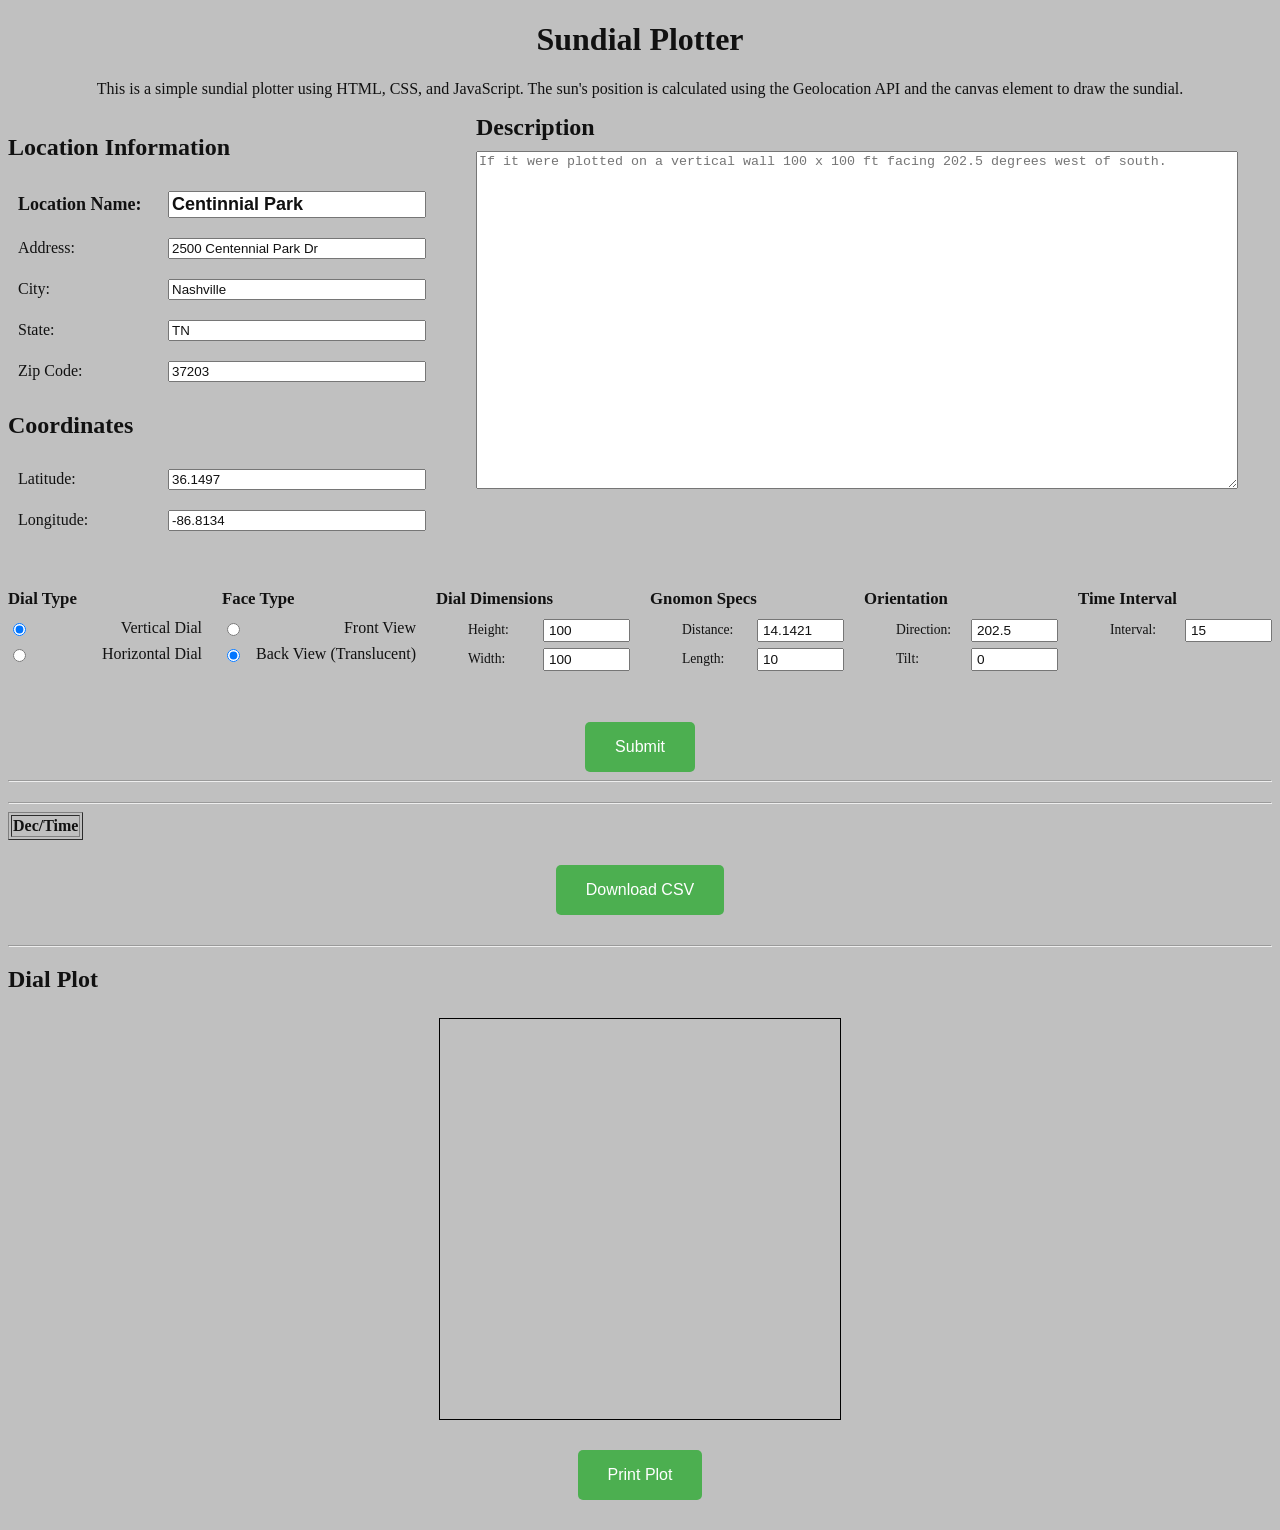
<file: index.html>
<!DOCTYPE html>
<!--
  Sundial Plotter — the form page where you enter a place on Earth.
  You type latitude, longitude, and other settings, then the script draws a sundial.
  The drawing code lives in scripts/sundial.js and the look is in styles/sundial.css.
-->
<html lang="en">
<head>
    <meta charset="UTF-8">
    <meta name="viewport" content="width=device-width, initial-scale=1.0">
    <link rel="stylesheet" href="styles/sundial-app.css?v=20261112c">
    <style>
      /* Fallback so the page stays readable even if an old CSS file is cached. */
      body { background-color: #c0c0c0; color: #111111; }
      input, textarea, select { color: #111111; }
      .action-btn,
      #downloadButton,
      #printPlotButton,
      .buttonContainer button {
        background-color: #4CAF50 !important;
        color: #ffffff !important;
        border: none !important;
        padding: 10px 30px;
        border-radius: 5px;
        font-size: 1rem;
        height: 50px;
        cursor: pointer;
      }
    </style>
    <title>Sun Dial Plotter</title>
</head>
<body>

    <h1 id="title">Sundial Plotter</h1>
    <p id="about">This is a simple sundial plotter using HTML, CSS, and JavaScript. The sun's position is calculated using the Geolocation API and the canvas element to draw the sundial.</p>
    <div id="locationContainer">
        <form id="inputForm">
            <!-- Top Section: Side-by-Side Layout -->
            <div class="top-form-layout">

                <!-- Left Column: Location & Coordinates -->
                <div class="left-column">
                    <h2>Location Information</h2>
                    <div class="location-row-left">
                        <label for="locationName">Location Name:</label>
                        <input type="text" id="locationName" name="locationName" value="Centinnial Park">
                    </div>
                    <div class="location-row-left">
                        <label for="address">Address:</label>
                        <input type="text" id="address" name="address" value="2500 Centennial Park Dr">
                    </div>
                    <div class="location-row-left">
                        <label for="city">City:</label>
                        <input type="text" id="city" name="city" value="Nashville">
                    </div>
                    <div class="location-row-left">
                        <label for="state">State:</label>
                        <input type="text" id="state" name="state" value="TN">
                    </div>
                    <div class="location-row-left">
                        <label for="zip">Zip Code:</label>
                        <input type="text" id="zip" name="zip" value="37203">
                    </div>

                    <h2>Coordinates</h2>
                    <!-- Lat and Lon are used to calculate the sun's position and plot the sundial. Default values are for Whiteville, TN. -->
                    <div class="location-row-left">
                        <label for="lat">Latitude:</label>
                        <input type="number" id="lat" name="coordinates" step="any" value="36.1497">
                    </div>
                    <div class="location-row-left">
                        <label for="lon">Longitude:</label>
                        <input type="number" id="lon" name="coordinates" step="any" value="-86.8134">
                    </div>
                </div>

                <!-- Right Column: Description -->
                <div class="right-column">
                    <h2>Description</h2>
                    <textarea id="description" name="description" placeholder="If it were plotted on a vertical wall 100 x 100 ft facing 202.5 degrees west of south."></textarea>
                </div>

            </div>

            <!-- Unified Master Row for All Configuration Sections -->
            <br>
            <div class="master-config-row">

                <!-- 1. Dial Type -->
                <div class="config-col">
                    <h2>Dial Type</h2>
                    <div class="radio-option">
                        <input type="radio" id="verticalDial" name="dialType" value="v" checked>
                        <label for="verticalDial">Vertical Dial</label>
                    </div>
                    <div class="radio-option">
                        <input type="radio" id="horizontalDial" name="dialType" value="h">
                        <label for="horizontalDial">Horizontal Dial</label>
                    </div>
                </div>

                <!-- 2. Face Type -->
                <div class="config-col">
                    <h2>Face Type</h2>
                    <div class="radio-option">
                        <input type="radio" id="frontView" name="FaceType" value="Front">
                        <label for="frontView">Front View</label>
                    </div>
                    <div class="radio-option">
                        <input type="radio" id="backView" name="FaceType" value="Back" checked>
                        <label for="backView">Back View (Translucent)</label>
                    </div>
                </div>

                <!-- 3. Dial Dimensions -->
                <div class="config-col">
                    <h2>Dial Dimensions</h2>
                    <div class="spec-field">
                        <label for="dialHeight">Height:</label>
                        <input type="number" id="dialHeight" name="dialSize" step="1" value="100">
                    </div>
                    <div class="spec-field">
                        <label for="dialWidth">Width:</label>
                        <input type="number" id="dialWidth" name="dialSize" step="1" value="100">
                    </div>
                </div>

                <!-- 4. Gnomon Specifications -->
                <div class="config-col">
                    <h2>Gnomon Specs</h2>
                    <div class="spec-field">
                        <label for="alpha">Distance:</label>
                        <input type="number" id="alpha" name="alpha" step="any" value="14.1421">
                    </div>
                    <div class="spec-field">
                        <label for="beta">Length:</label>
                        <input type="number" id="beta" name="beta" step="any" value="10">
                    </div>
                </div>

                <!-- 5. Orientation -->
                <div class="config-col">
                    <h2>Orientation</h2>
                    <div class="spec-field">
                        <label for="omega">Direction:</label>
                        <input type="number" id="omega" name="omega" step="any" value="202.5">
                    </div>
                    <div class="spec-field">
                        <label for="tau">Tilt:</label>
                        <input type="number" id="tau" name="tau" step="any" value="0">
                    </div>
                </div>

                <!-- 6. Time Interval -->
                <div class="config-col">
                    <h2>Time Interval</h2>
                    <div class="spec-field">
                        <label for="timeInterval">Interval:</label>
                        <input type="number" id="timeInterval" name="timeInterval" step="15" value="15">
                    </div>
                </div>

            </div>

            <!-- Submit Button Centered Underneath -->
            <div class="buttonContainer">
                <button type="button" class="action-btn" onclick="readValues()">Submit</button>
            </div>
            <hr />
            <div id="results"></div>
            <hr />
            <table id="data-table" border="1">
                <thead>
                    <tr>
                        <th>Dec/Time</th> <!-- Row header for Dec -->
                        <!-- Dynamic time headers will be added here -->
                    </tr>
                </thead>
                <tbody id="body-row">
                    <!-- Data rows will be dynamically added here -->
                </tbody>
            </table>
            <div id="downloadButtonContainer">
                <button type="button" id="downloadButton" class="action-btn">Download CSV</button>
            </div>
            <hr />
            <h2 id="dialPlotTitle">Dial Plot</h2>
            <div class="canvas-container">
                <canvas id="sundialCanvas" width="400" height="400"></canvas>
            </div>
            <div id="printPlotButtonContainer">
                <button type="button" id="printPlotButton" class="action-btn">Print Plot</button>
            </div>
            <script src="scripts/sundial-app.js"></script>
</body>
</html>
</file>
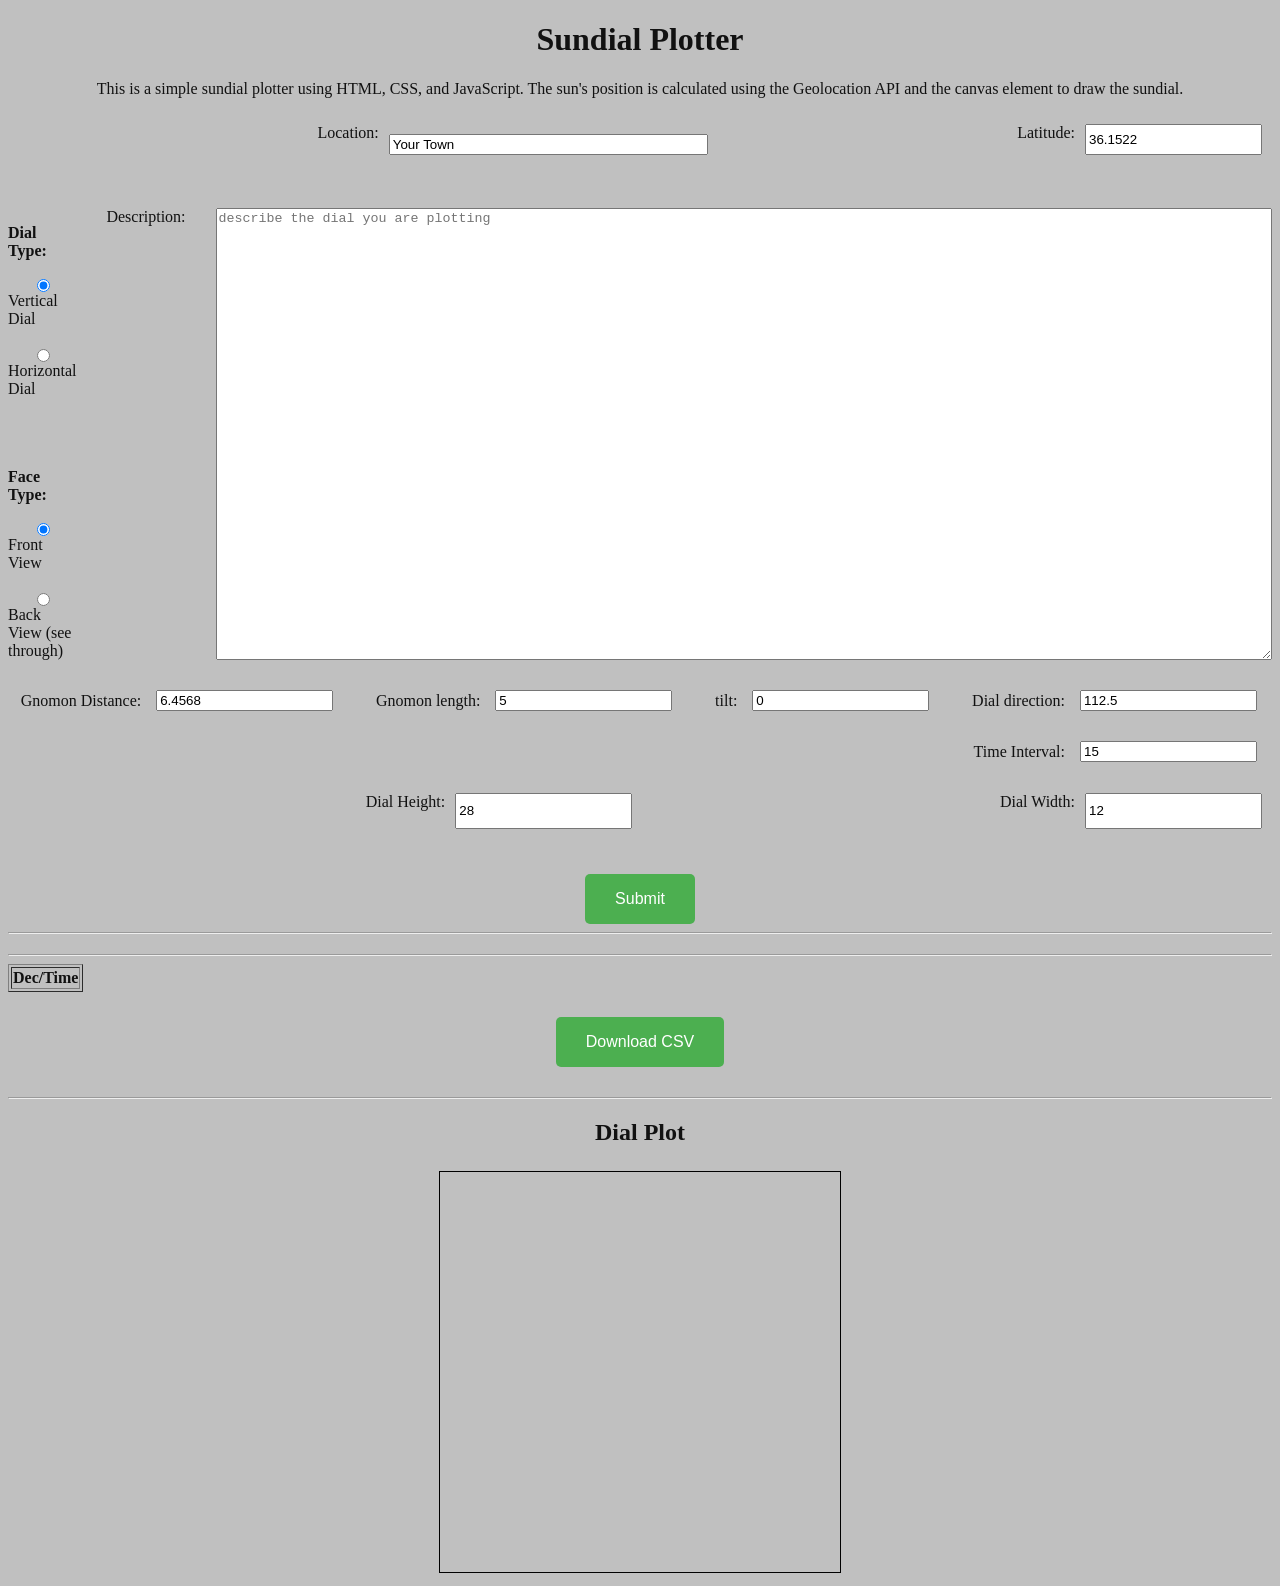
<file: main.html>
<!DOCTYPE html>
<html lang="en">
    <head>
        <meta charset="UTF-8">
        <meta name="viewport" content="width=device-width, initial-scale=1.0">
        <link rel="stylesheet" href="styles/sundial.css">
        <title>Sun Dial Plotter</title>
    </head>
    <body>
        
        <h1 id="title">Sundial Plotter</h1>
        <p id="about">This is a simple sundial plotter using HTML, CSS, and JavaScript. The sun's position is calculated using the Geolocation API and the canvas element to draw the sundial.</p>
        <form id="locationContainer">
            <form id="inputForm">
                <div class="location-row">
                    <label for="location">Location:</label>
                    <input type="text" id="location" name="location" value="Your Town">
                    <label for="lat">Latitude:</label>
                    <input type="number" id="lat" name="coordinates" step="any" value="36.1522">
                </div>
                <br>
                <div class="type-row">                        
                    <div class="type-col">
                        <p id="dialType"><b>Dial Type:</b></p>
                        <input type="radio" id="verticalDial" name="dialType"  value="v" checked>
                        <label for="verticalDial">Vertical Dial</label>
                        <br>
                        <input type="radio" id="horizontalDial" name="dialType" value="h">
                        <label for="horizontalDial">Horizontal Dial</label><br><br>
                        <br>
                        
                        <p id="dialFace"><b>Face Type:</b></p>
                        <input type="radio" id="frontView" Name="FaceType" value="Front" checked>
                        <label for="frontView">Front View</label>
                        <br>
                        <input type="radio" id="backView" name="FaceType" value="Back">
                        <label for="backView">Back View (see through)</label>
                    </div>
                    <label for="description">Description:</label>
                    <textarea rows = "10" columns = "20" id="description" name="description" placeholder = "describe the dial you are plotting"></textarea>
                </div>
                <br>
                <div class="specification-row">
                    <label for="alpha">Gnomon Distance:</label>
                    <input type="number" id="alpha" name="alpha" step="any" value="6.4568"><br><br>
        
                    <label for="beta">Gnomon length:</label>  
                    <input type="number" id="beta" name="beta" step="any" value="5"><br><br>
                    <label for="tau">tilt:</label>
                    <input type="number" id="tau" name="tau" step="any" value="0"><br><br>
        
                    <label for="omega">Dial direction:</label>
                    <input type="number" id="omega" name="omega" step="any" value="112.5"><br><br>
        
                    <label for="timeInterval">Time Interval:</label>
                    <input type="number" id="timeInterval" name="timeInterval" step="15" value="15"><br><br>
                </div>        
                <br>
                <div class="dialSize-row">
                    <label for="dialHeight">Dial Height:</label>
                    <input type="number" id="dialHeight" name="dialSize" step="1" value="28">
                
                    <label for="dialWidth">Dial Width:</label>
                    <input type="number" id="dialWidth" name="dialSize" step="1" value="12">
                    <br><br>
                </div>

                <div class="buttonContainer">
                    <button type="button" onclick="readValues()">Submit</button>
                </div>  
            </form>
        </div>
        <hr />
        <div id="results"></div>
        <hr />
        <table id="data-table" border="1">
            <thead>
                <tr>
                    <th>Dec/Time</th> <!-- Row header for Dec -->
                    <!-- Dynamic time headers will be added here -->
                </tr>
            </thead>
            <tbody id="body-row">
                <!-- Data rows will be dynamically added here -->
            </tbody>
        </table>
        <div id="downloadButtonContainer">    
            <button id="downloadButton">Download CSV</button>
        </div>
        <hr />
        <h2 id="dialPlotTitle">Dial Plot</h2>
        <div class="canvas-container">
            <canvas id="sundialCanvas" width="400" height="400"></canvas>
        </div>
        <script src="scripts/sundial.js"></script>
    </body>
</html>
</file>
<file: styles/sundial-app.css>
/*
  Look-and-feel for the Sundial Plotter page.
  Lays out the form, the canvas, and print-friendly styles.
*/
body {
    background-color: #c0c0c0;
    color: #111111;
}

h1 {
    text-align: center;
}

#about {
    margin-top: 20px;
    text-align: center;
}

h2 {
    text-align: center;
}

h3 {
    text-align: center;
}

#locationContainer,
#inputForm {
    text-align: left;
    margin-left: 0;
}

    #inputForm h2 {
        text-align: left !important;
        margin-left: 0;
    }

.location-row {
    display: flex;
    padding: 10px;
    gap: 10px;
    justify-content: flex-start;
}

.location-row-left,
.location-row-right {
    display: flex;
    padding: 10px;
    gap: 10px;
    margin-left: 0;
    width: 250px;
}

.location-row-left {
    display: flex;
    justify-content: flex-start !important;
    align-items: center;
    gap: 10px;
    width: 100%;
    margin-right: auto;
    margin-left: 0 !important;
}

.location-row-right {
    display: flex;
    padding: 5px 10px;
    gap: 10px;
    justify-content: flex-end !important;
    align-items: center;
    width: 100%;
}

    .location-row-left label,
    .location-row-right label {
        margin-left: 0 !important;
    }

.location-row-left label {
    width: 140px;
    flex-shrink: 0;
    text-align: left;
    margin-left: 0 !important;
}

label[for="locationName"],
#locationName {
    font-weight: bold;
    font-size: calc(1em + 2px);
}

.location-row-left input,
.location-row-right input {
    width: 250px;
}

#location {
    display: flex;
    margin-left: 0;
    margin-top: 10px;
    text-align: left;
    width: 25%;
}

.coordinates {
    display: flex;
    margin-top: 10px;
    margin-right: auto;
    text-align: left;
    width: 25%;
}

.top-form-layout {
    display: flex;
    gap: 40px;
    align-items: flex-start;
    width: 100%;
}

    .top-form-layout .left-column {
        display: flex;
        flex-direction: column;
    }

    .top-form-layout .right-column {
        display: flex;
        flex-direction: column;
        flex: 0.95;
        height: 100%;
    }

.right-column h2 {
    text-align: left !important;
    margin-left: 0;
    margin-top: 0;
    margin-bottom: 10px;
}

.top-form-layout .right-column textarea {
    width: 100%;
    height: 332px;
    min-height: 235px;
    resize: vertical;
}

label {
    margin-left: auto;
}

.type-row {
    display: flex;
    justify-content: space-between;
    width: 100%;
    margin-top: 25px;
    gap: 30px;
}

textarea {
    width: 90%;
}

.type-col {
    flex: 1;
    display: flex;
    flex-direction: column;
    align-items: center;
}

    .type-col h2 {
        text-align: left !important;
        width: 220px;
        margin-top: 0;
        margin-bottom: 10px;
    }

.radio-option {
    display: flex;
    align-items: center;
    justify-content: flex-start;
    width: 100%;
    margin-bottom: 8px;
}

/* Master container holding configuration columns */
.master-config-row {
    display: flex;
    flex-wrap: wrap;
    justify-content: center;
    width: 100%;
    margin-top: 30px;
    gap: 20px;
    align-items: flex-start;
}

.config-col {
    flex: 1 1 190px;
    min-width: 180px;
    display: flex;
    flex-direction: column;
    align-items: flex-start;
}

    .config-col h2 {
        text-align: left !important;
        width: 100%;
        margin-top: 0;
        margin-bottom: 10px;
        font-size: 1.05rem;
        white-space: nowrap;
    }

    .config-col .radio-option {
        display: flex;
        align-items: center;
        gap: 8px;
        margin-bottom: 8px;
        white-space: nowrap;
    }

    .config-col .spec-field {
        display: flex;
        align-items: center;
        justify-content: space-between;
        width: 100%;
        margin-bottom: 6px;
        gap: 10px;
    }

        .config-col .spec-field label {
            font-size: 0.85rem;
            text-align: left;
            flex-shrink: 0;
            width: 65px;
        }

        .config-col .spec-field input {
            width: 100%;
            max-width: 75px;
            font-size: 0.85rem;
            padding: 2px 4px;
        }

/* Unified Buttons and Containers */
.buttonContainer {
    display: flex;
    justify-content: center;
    width: 100%;
    margin-top: 35px;
    clear: both;
}

.action-btn,
.button,
.buttonContainer button,
.downloadButton,
#downloadButton,
#printPlotButton {
    margin-top: 10px;
    padding: 10px 30px;
    background-color: #4CAF50 !important;
    color: #ffffff !important;
    border: none !important;
    cursor: pointer;
    border-radius: 5px;
    font-size: 1rem;
    height: 50px;
}

.specs-row {
    display: flex;
    flex-wrap: wrap;
    gap: 20px;
    justify-content: center;
    align-items: flex-start;
    margin-bottom: 20px;
}

.specs-col {
    flex: 1;
    display: flex;
    flex-direction: column;
    align-items: flex-start;
    min-width: 0;
}

    .specs-col h2 {
        text-align: left !important;
        width: 100%;
        margin-top: 0;
        margin-bottom: 10px;
        font-size: 1.1rem;
        white-space: nowrap;
    }

.spec-field {
    display: flex;
    align-items: center;
    justify-content: space-between;
    width: 100%;
    margin-bottom: 8px;
}

    .spec-field label {
        width: 130px;
        text-align: left;
        flex-shrink: 0;
    }

    .spec-field input {
        flex: 1;
        min-width: 0;
        max-width: 90px;
    }

.spec-group {
    flex: 1 1 150px;
    min-width: 140px;
}

.dialSize-row {
    display: flex;
    gap: 10px;
}

.specification-row {
    display: flex;
    flex-wrap: wrap;
    align-items: center;
    gap: 15px;
    padding: 5px 0;
}

#results {
    margin-top: 20px;
    text-align: center;
}

.row {
    display: flex;
}

.column {
    flex: 25%;
    padding: 10px;
}

.timeLineRow {
    display: flex;
    gap: 10px;
}

.timeLineColumn {
    flex: 10%;
    padding: 10px;
}

#downloadButtonContainer {
    display: flex;
    justify-content: center;
    align-items: center;
    width: 100%;
    margin: 15px 0 30px;
    text-align: center;
}

#downloadButton {
    display: inline-block;
    margin-left: auto;
    margin-right: auto;
    background-color: #4CAF50 !important;
    color: #ffffff !important;
    border: none !important;
    padding: 10px 30px;
    border-radius: 5px;
    font-size: 1rem;
    height: 50px;
    cursor: pointer;
}

.canvas-container {
    display: flex;
    justify-content: center;
    align-items: center;
}

#printPlotButtonContainer {
    display: flex;
    justify-content: center;
    align-items: center;
    width: 100%;
    margin: 15px 0 30px;
    text-align: center;
}

#printPlotButton {
    display: inline-block;
    margin-left: auto;
    margin-right: auto;
    background-color: #4CAF50 !important;
    color: #ffffff !important;
    border: none !important;
    padding: 10px 30px;
    border-radius: 5px;
    font-size: 1rem;
    height: 50px;
    cursor: pointer;
}

#sundialCanvas {
    border: 1px solid black;
    margin: 5px 5px;
}

@media print {
    body * {
        visibility: hidden;
    }

    #dialPlotTitle,
    #dialPlotTitle *,
    .canvas-container,
    .canvas-container * {
        visibility: visible;
    }

    #dialPlotTitle,
    .canvas-container {
        position: absolute;
        left: 0;
        width: 100%;
        text-align: center;
    }

    #dialPlotTitle {
        top: 0;
    }

    .canvas-container {
        top: 40px;
    }

    #printPlotButtonContainer {
        display: none !important;
    }
}
</file>
<file: styles/sundial.css>
/*
  Look-and-feel for the Sundial Plotter page.
  Lays out the form, the canvas, and print-friendly styles.
*/
body {
    background-color: #c0c0c0;
    color: #111111;
}

h1 {
    text-align: center;
}

#about {
    margin-top: 20px;
    text-align: center;
}

h2 {
    text-align: center;
}

h3 {
    text-align: center;
}

#locationContainer,
#inputForm {
    text-align: left;
    margin-left: 0;
}

    #inputForm h2 {
        text-align: left !important;
        margin-left: 0;
    }

.location-row {
    display: flex;
    padding: 10px;
    gap: 10px;
    justify-content: flex-start;
}

.location-row-left,
.location-row-right {
    display: flex;
    padding: 10px;
    gap: 10px;
    margin-left: 0;
    width: 250px;
}

.location-row-left {
    display: flex;
    justify-content: flex-start !important;
    align-items: center;
    gap: 10px;
    width: 100%;
    margin-right: auto;
    margin-left: 0 !important;
}

.location-row-right {
    display: flex;
    padding: 5px 10px;
    gap: 10px;
    justify-content: flex-end !important;
    align-items: center;
    width: 100%;
}

    .location-row-left label,
    .location-row-right label {
        margin-left: 0 !important;
    }

.location-row-left label {
    width: 140px;
    flex-shrink: 0;
    text-align: left;
    margin-left: 0 !important;
}

label[for="locationName"],
#locationName {
    font-weight: bold;
    font-size: calc(1em + 2px);
}

.location-row-left input,
.location-row-right input {
    width: 250px;
}

#location {
    display: flex;
    margin-left: 0;
    margin-top: 10px;
    text-align: left;
    width: 25%;
}

.coordinates {
    display: flex;
    margin-top: 10px;
    margin-right: auto;
    text-align: left;
    width: 25%;
}

.top-form-layout {
    display: flex;
    gap: 40px;
    align-items: flex-start;
    width: 100%;
}

    .top-form-layout .left-column {
        display: flex;
        flex-direction: column;
    }

    .top-form-layout .right-column {
        display: flex;
        flex-direction: column;
        flex: 0.95;
        height: 100%;
    }

.right-column h2 {
    text-align: left !important;
    margin-left: 0;
    margin-top: 0;
    margin-bottom: 10px;
}

.top-form-layout .right-column textarea {
    width: 100%;
    height: 332px;
    min-height: 235px;
    resize: vertical;
}

label {
    margin-left: auto;
}

.type-row {
    display: flex;
    justify-content: space-between;
    width: 100%;
    margin-top: 25px;
    gap: 30px;
}

textarea {
    width: 90%;
}

.type-col {
    flex: 1;
    display: flex;
    flex-direction: column;
    align-items: center;
}

    .type-col h2 {
        text-align: left !important;
        width: 220px;
        margin-top: 0;
        margin-bottom: 10px;
    }

.radio-option {
    display: flex;
    align-items: center;
    justify-content: flex-start;
    width: 100%;
    margin-bottom: 8px;
}

/* Master container holding configuration columns */
.master-config-row {
    display: flex;
    flex-wrap: wrap;
    justify-content: center;
    width: 100%;
    margin-top: 30px;
    gap: 20px;
    align-items: flex-start;
}

.config-col {
    flex: 1 1 190px;
    min-width: 180px;
    display: flex;
    flex-direction: column;
    align-items: flex-start;
}

    .config-col h2 {
        text-align: left !important;
        width: 100%;
        margin-top: 0;
        margin-bottom: 10px;
        font-size: 1.05rem;
        white-space: nowrap;
    }

    .config-col .radio-option {
        display: flex;
        align-items: center;
        gap: 8px;
        margin-bottom: 8px;
        white-space: nowrap;
    }

    .config-col .spec-field {
        display: flex;
        align-items: center;
        justify-content: space-between;
        width: 100%;
        margin-bottom: 6px;
        gap: 10px;
    }

        .config-col .spec-field label {
            font-size: 0.85rem;
            text-align: left;
            flex-shrink: 0;
            width: 65px;
        }

        .config-col .spec-field input {
            width: 100%;
            max-width: 75px;
            font-size: 0.85rem;
            padding: 2px 4px;
        }

/* Unified Buttons and Containers */
.buttonContainer {
    display: flex;
    justify-content: center;
    width: 100%;
    margin-top: 35px;
    clear: both;
}

.action-btn,
.button,
.buttonContainer button,
.downloadButton,
#downloadButton,
#printPlotButton {
    margin-top: 10px;
    padding: 10px 30px;
    background-color: #4CAF50 !important;
    color: #ffffff !important;
    border: none !important;
    cursor: pointer;
    border-radius: 5px;
    font-size: 1rem;
    height: 50px;
}

.specs-row {
    display: flex;
    flex-wrap: wrap;
    gap: 20px;
    justify-content: center;
    align-items: flex-start;
    margin-bottom: 20px;
}

.specs-col {
    flex: 1;
    display: flex;
    flex-direction: column;
    align-items: flex-start;
    min-width: 0;
}

    .specs-col h2 {
        text-align: left !important;
        width: 100%;
        margin-top: 0;
        margin-bottom: 10px;
        font-size: 1.1rem;
        white-space: nowrap;
    }

.spec-field {
    display: flex;
    align-items: center;
    justify-content: space-between;
    width: 100%;
    margin-bottom: 8px;
}

    .spec-field label {
        width: 130px;
        text-align: left;
        flex-shrink: 0;
    }

    .spec-field input {
        flex: 1;
        min-width: 0;
        max-width: 90px;
    }

.spec-group {
    flex: 1 1 150px;
    min-width: 140px;
}

.dialSize-row {
    display: flex;
    gap: 10px;
}

.specification-row {
    display: flex;
    flex-wrap: wrap;
    align-items: center;
    gap: 15px;
    padding: 5px 0;
}

#results {
    margin-top: 20px;
    text-align: center;
}

.row {
    display: flex;
}

.column {
    flex: 25%;
    padding: 10px;
}

.timeLineRow {
    display: flex;
    gap: 10px;
}

.timeLineColumn {
    flex: 10%;
    padding: 10px;
}

#downloadButtonContainer {
    display: flex;
    justify-content: center;
    align-items: center;
    width: 100%;
    margin: 15px 0 30px;
    text-align: center;
}

#downloadButton {
    display: inline-block;
    margin-left: auto;
    margin-right: auto;
    background-color: #4CAF50 !important;
    color: #ffffff !important;
    border: none !important;
    padding: 10px 30px;
    border-radius: 5px;
    font-size: 1rem;
    height: 50px;
    cursor: pointer;
}

.canvas-container {
    display: flex;
    justify-content: center;
    align-items: center;
}

#printPlotButtonContainer {
    display: flex;
    justify-content: center;
    align-items: center;
    width: 100%;
    margin: 15px 0 30px;
    text-align: center;
}

#printPlotButton {
    display: inline-block;
    margin-left: auto;
    margin-right: auto;
    background-color: #4CAF50 !important;
    color: #ffffff !important;
    border: none !important;
    padding: 10px 30px;
    border-radius: 5px;
    font-size: 1rem;
    height: 50px;
    cursor: pointer;
}

#sundialCanvas {
    border: 1px solid black;
    margin: 5px 5px;
}

@media print {
    body * {
        visibility: hidden;
    }

    #dialPlotTitle,
    #dialPlotTitle *,
    .canvas-container,
    .canvas-container * {
        visibility: visible;
    }

    #dialPlotTitle,
    .canvas-container {
        position: absolute;
        left: 0;
        width: 100%;
        text-align: center;
    }

    #dialPlotTitle {
        top: 0;
    }

    .canvas-container {
        top: 40px;
    }

    #printPlotButtonContainer {
        display: none !important;
    }
}
</file>
